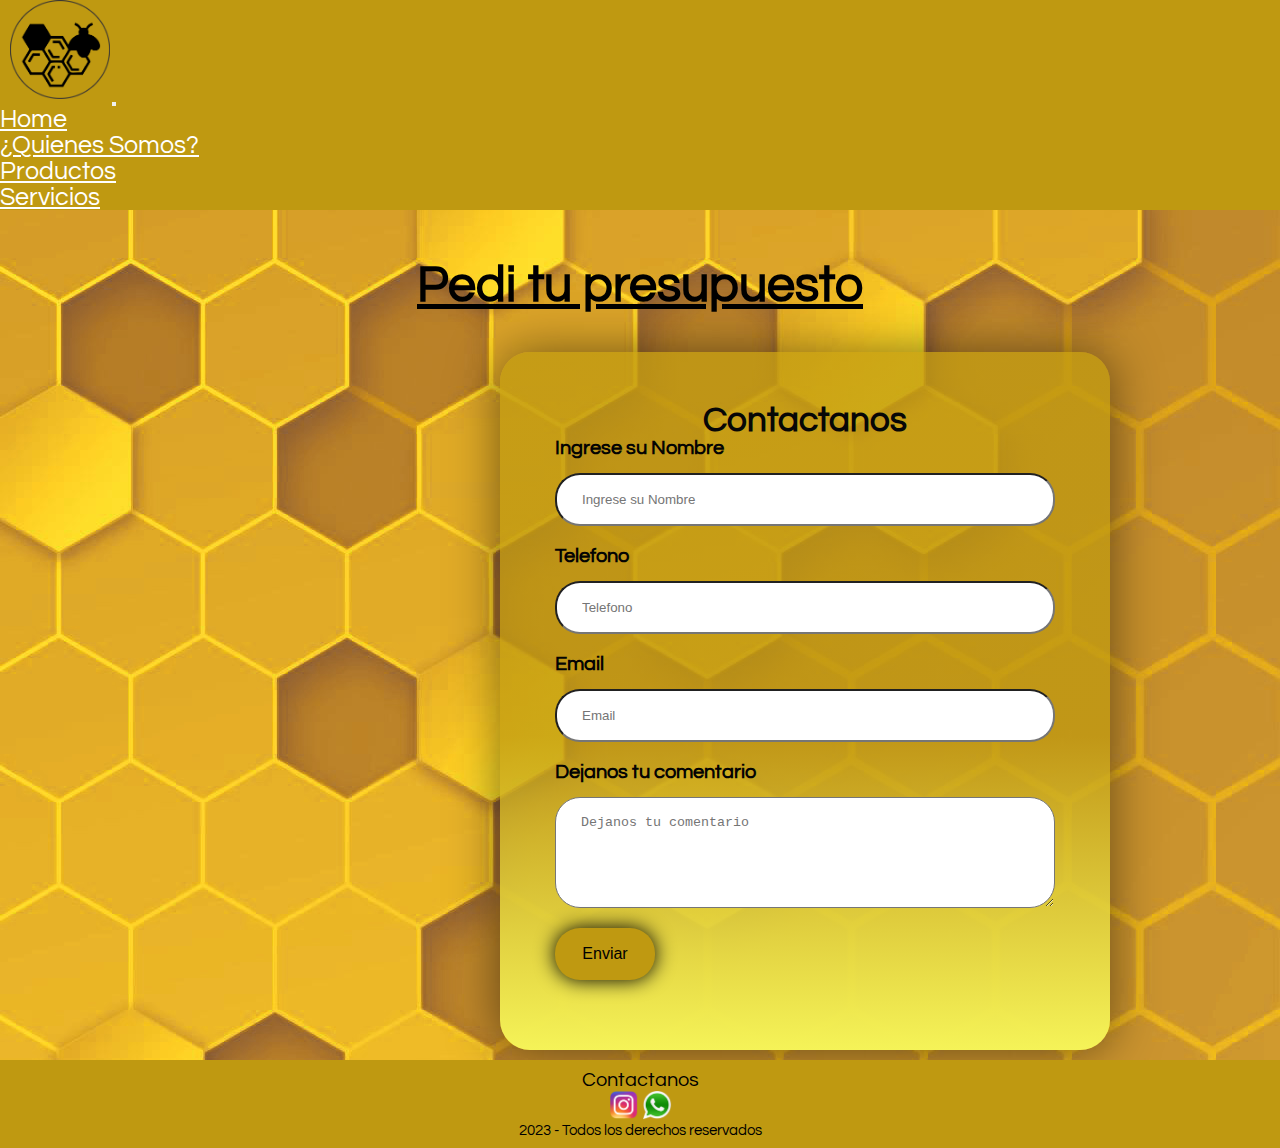
<file: page/presupuesto.html>
<!DOCTYPE html>
<html lang="en">
<head>
    <meta charset="UTF-8">
    <meta http-equiv="X-UA-Compatible" content="IE=edge">
    <meta name="viewport" content="width=device-width, initial-scale=1.0">
    <meta name="description" content="Te brindamos todo tipo de asesoramiento si quieres comprar nuestros productos o cosechar tu miel">
    <meta name="keywords" content="contacto, presupuesto, asesoramiento, dudas, mail, telefono, instagram">
     <!--bootstrap-->
    <link href="https://cdn.jsdelivr.net/npm/bootstrap@5.3.0/dist/css/bootstrap.min.css"
    rel="stylesheet"
    integrity="sha384-9ndCyUaIbzAi2FUVXJi0CjmCapSmO7SnpJef0486qhLnuZ2cdeRhO02iuK6FUUVM"
    crossorigin="anonymous">
    <!--css-->
    <link rel="stylesheet" href="../estilos/design.css">
    <title>MIEL LOS CHANGOS - Contactanos</title>
</head>
<body>
    <header>

        <nav class="navbar navbar-expand-lg mi-color">
            <div class="container-fluid">
              <a class="navbar-brand" href="index.html"><img src="../medios/iconomiluno.png" alt=""></a>
              <button class="navbar-toggler" type="button" data-bs-toggle="collapse" data-bs-target="#navbarNav" aria-controls="navbarNav" aria-expanded="false" aria-label="Toggle navigation">
                <span class="navbar-toggler-icon"></span>
              </button>
              <div class="collapse navbar-collapse" id="navbarNav">
                <ul class="navbar-nav">
                  <li class="nav-item">
                    <a class="nav-link menu" href="../index.html">Home</a>
                  </li>
                  <li class="nav-item">
                    <a class="nav-link menu" href="../page/quienes-somos.html">¿Quienes Somos?</a>
                  </li>
                  <li class="nav-item">
                    <a class="nav-link menu" href="../page/productos.html">Productos</a>
                  </li>
                  <li class="nav-item">
                    <a class="nav-link menu" href="../page/servicios.html">Servicios</a>
                  </li>
                </ul>
              </div>
            </div>
          </nav>
 
       
        
    </header>
    <main>

      <div class="titulopresu">
        <h1>Pedi tu presupuesto</h1>
      </div>
        

          <form action="">
                  <h2>Contactanos</h2>
            <div class="contacto">
              <label for="name">Ingrese su Nombre</label>
              <input type="text" name="name" id="name" placeholder="Ingrese su Nombre">
              <label for="phone">Telefono</label>
              <input type="tel" name="phone" id="phone" placeholder="Telefono">
              <label for="email">Email</label>
              <input type="email" name="email" id="email" placeholder="Email">
              <label for="message">Dejanos tu comentario</label>
              <textarea name="message" id="mesagge" cols="70" rows="5" placeholder="Dejanos tu comentario"></textarea>
              <input class="btn" type="submit" value="Enviar">
            </div>
              
          </form>
       
     
      
    </main>
    <footer>
        <section class="redes">
            <p>Contactanos</p>
            <a href="https://www.instagram.com/"><img src="../medios/pngwing.com (4).png" alt=""></a>
            <a href="https://www.wa.me/"><img src="../medios/pngwing.com (5).png" alt=""></a>
        </section>

        <section class="diseño">
                <p>2023 - Todos los derechos reservados</p>
          
        </section>

     
      
    </footer>
    <!--bs js-->
    <script src="https://cdn.jsdelivr.net/npm/bootstrap@5.3.0/dist/js/bootstrap.bundle.min.js"
     integrity="sha384-geWF76RCwLtnZ8qwWowPQNguL3RmwHVBC9FhGdlKrxdiJJigb/j/68SIy3Te4Bkz"
     crossorigin="anonymous"></script>
</body>
</html>
</file>
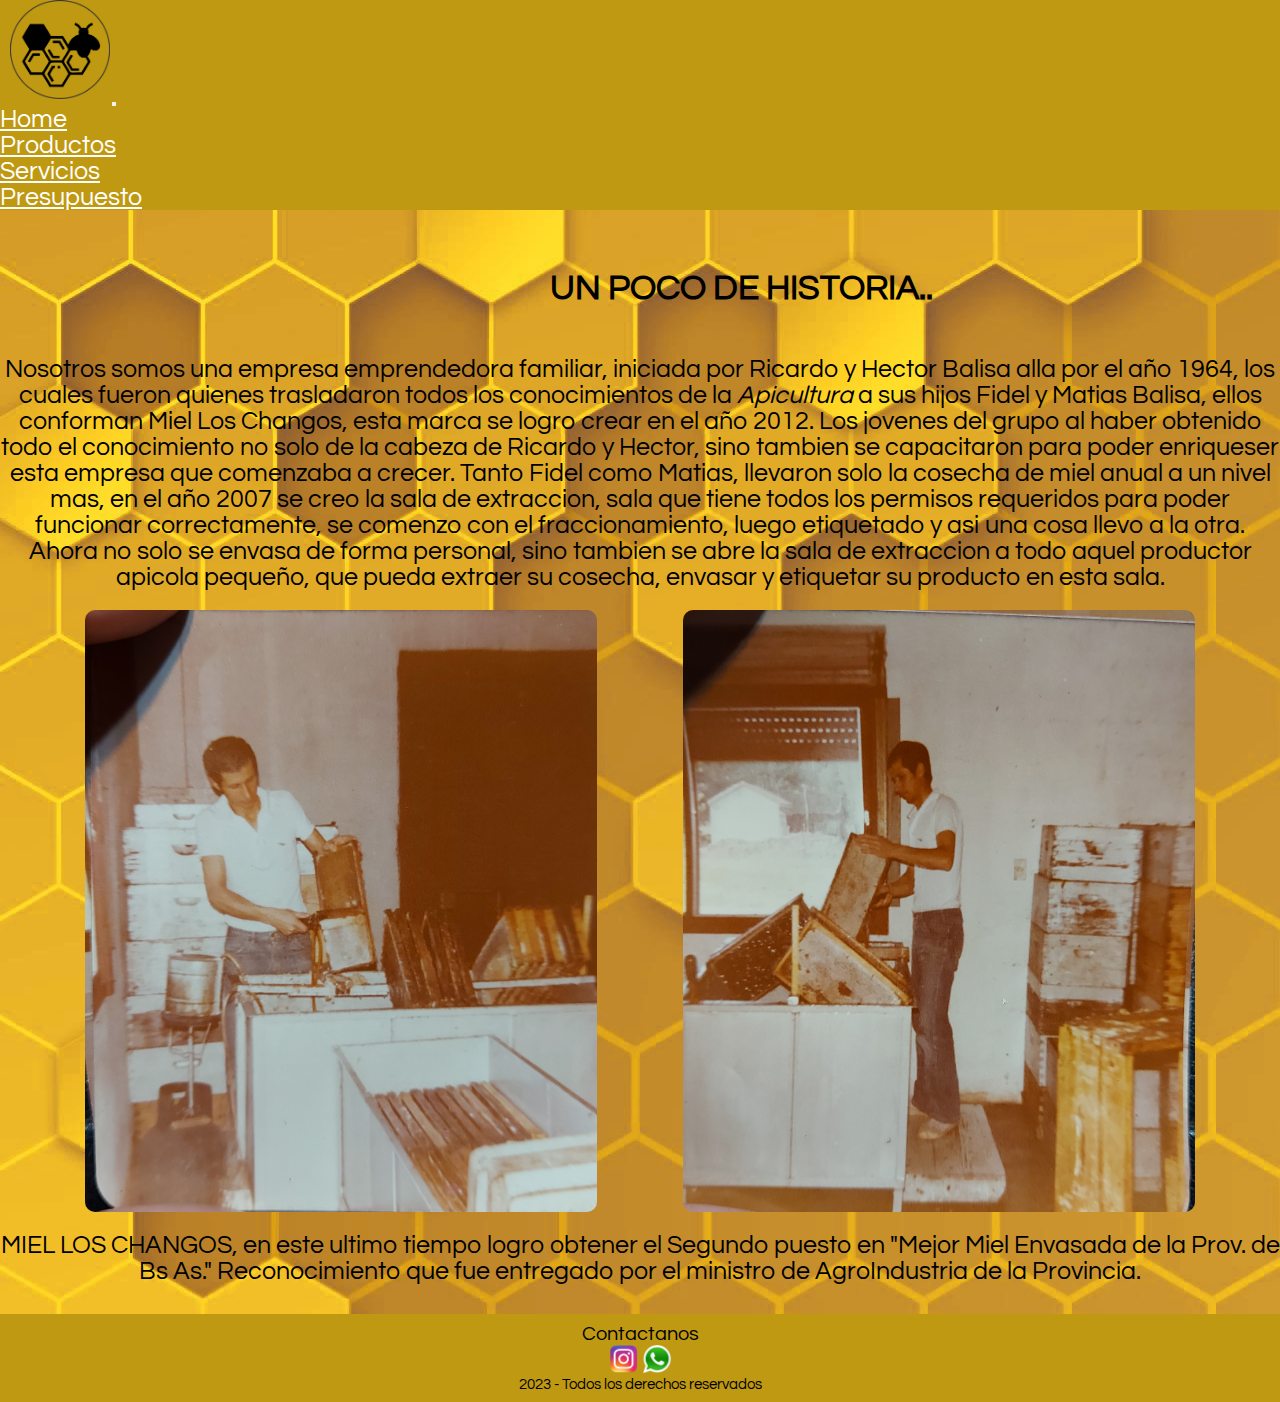
<file: page/quienes-somos.html>
<!DOCTYPE html>
<html lang="en">
<head>
    <meta charset="UTF-8">
    <meta http-equiv="X-UA-Compatible" content="IE=edge">
    <meta name="viewport" content="width=device-width, initial-scale=1.0">
    <meta name="description" content="Historia de nuestra empresa familiar, dos generaciones dedicadas de lleno a la apicultura.">
    <meta name="keywords" content="familia, empresa, historia, experiencia, apicultura, calidad, premios">
<!--bootstrap-->
    <link href="https://cdn.jsdelivr.net/npm/bootstrap@5.3.0/dist/css/bootstrap.min.css"
    rel="stylesheet"
    integrity="sha384-9ndCyUaIbzAi2FUVXJi0CjmCapSmO7SnpJef0486qhLnuZ2cdeRhO02iuK6FUUVM"
    crossorigin="anonymous">
<!--css-->
    <link rel="stylesheet" href="../estilos/design.css">
    <title>MIEL LOS CHANGOS - Quienes Somos</title>
</head>
<body>
    <header>
        <nav class="navbar navbar-expand-lg mi-color">
            <div class="container-fluid">
              <a class="navbar-brand" href="index.html"><img src="../medios/iconomiluno.png" alt=""></a>
              <button class="navbar-toggler" type="button" data-bs-toggle="collapse" data-bs-target="#navbarNav" aria-controls="navbarNav" aria-expanded="false" aria-label="Toggle navigation">
                <span class="navbar-toggler-icon"></span>
              </button>
              <div class="collapse navbar-collapse" id="navbarNav">
                <ul class="navbar-nav">
                  <li class="nav-item">
                    <a class="nav-link menu" href="../index.html">Home</a>
                  </li>
                  <li class="nav-item">
                    <a class="nav-link menu" href="../page/productos.html">Productos</a>
                  </li>
                  <li class="nav-item">
                    <a class="nav-link menu" href="../page/servicios.html">Servicios</a>
                  </li>
                  <li class="nav-item">
                    <a class="nav-link menu" href="../page/presupuesto.html">Presupuesto</a>
                  </li>
                </ul>
              </div>
            </div>
          </nav>

      
    </header>

    <main>
        <h1 class="titulohistoria">UN POCO DE HISTORIA..</h1>
        
        <p>Nosotros somos una empresa emprendedora familiar, iniciada por Ricardo y Hector Balisa alla por el año 1964, los cuales fueron quienes
           trasladaron todos los conocimientos de la <i>Apicultura</i> a sus hijos Fidel y Matias Balisa, ellos conforman Miel Los Changos,
           esta marca se logro crear en el año 2012. Los jovenes del grupo al haber obtenido todo el conocimiento no solo de la cabeza de Ricardo y Hector, 
           sino tambien se capacitaron para poder enriqueser esta empresa que comenzaba a crecer.
           Tanto Fidel como Matias, llevaron solo la cosecha de miel anual a un nivel mas, en el año 2007 se creo la sala de extraccion, 
           sala que tiene todos los permisos requeridos para poder funcionar correctamente, se comenzo con el fraccionamiento, luego etiquetado y
           asi una cosa llevo a la otra. Ahora no solo se envasa de forma personal, sino tambien se abre la sala de extraccion a todo aquel
           productor apicola pequeño, que pueda extraer su cosecha, envasar y etiquetar su producto en esta sala.</p>
        <div class="papajoven">
           <img src="../medios/20210524_213948.jpg" alt="imagen antigua, hombre parado manipulando marco con cuchilla termica">
           <img src="../medios/20210524_214000.jpg" alt="hombre parado de costado con marco en la mano">
         </div>
        <p class="parte2">
           MIEL LOS CHANGOS, en este ultimo tiempo logro obtener el Segundo puesto en "Mejor Miel Envasada de la Prov. de Bs As."
           Reconocimiento que fue entregado por el ministro de AgroIndustria de la Provincia.
        </p>

    </main>
    
    <footer>
        <section class="redes">
            <p>Contactanos</p>
            <a href="https://instagram.com/"><img src="../medios/pngwing.com (4).png"alt=""></a>
            <a href="https://www.wa.me/"><img src="../medios/pngwing.com (5).png" alt=""></a>
        </section>

       <section class="diseño">
        <p>2023 - Todos los derechos reservados</p>
      
       </section>
    </footer>
<!--bs js-->
<script src="https://cdn.jsdelivr.net/npm/bootstrap@5.3.0/dist/js/bootstrap.bundle.min.js"
integrity="sha384-geWF76RCwLtnZ8qwWowPQNguL3RmwHVBC9FhGdlKrxdiJJigb/j/68SIy3Te4Bkz"
crossorigin="anonymous"></script>
    
</body>
</html>
</file>
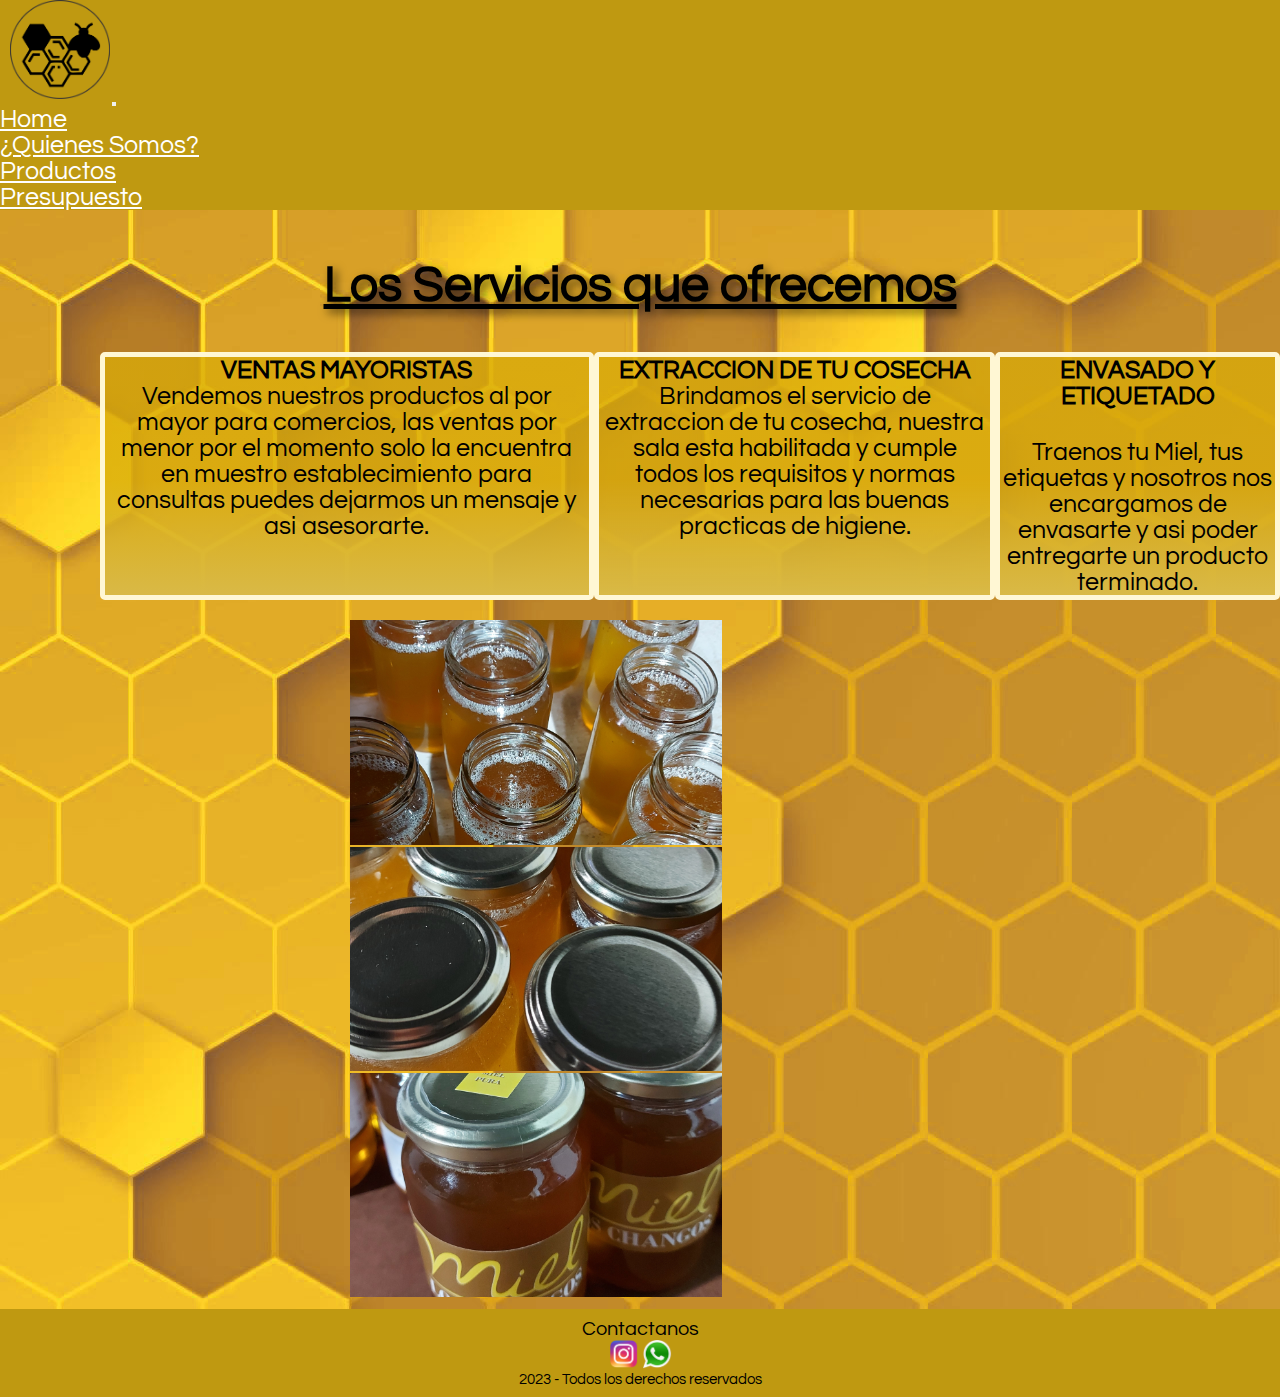
<file: page/servicios.html>
<!DOCTYPE html>
<html lang="en">
<head>
    <meta charset="UTF-8">
    <meta http-equiv="X-UA-Compatible" content="IE=edge">
    <meta name="viewport" content="width=device-width, initial-scale=1.0">
    <meta name="description" content="Ofrecemos servicios de extraccion, venta mayorista y envasado/etiquetado de tu miel">
    <meta name="keywords" content="alquiler, venta, mayorista, servicio, cosecha, etiqueta, fraccionado">
    <!--bootstrap-->
    <link href="https://cdn.jsdelivr.net/npm/bootstrap@5.3.0/dist/css/bootstrap.min.css"
    rel="stylesheet"
    integrity="sha384-9ndCyUaIbzAi2FUVXJi0CjmCapSmO7SnpJef0486qhLnuZ2cdeRhO02iuK6FUUVM"
    crossorigin="anonymous">
   <!--css-->
    <link rel="stylesheet" href="../estilos/design.css">
    <title>MIEL LOS CHANGOS - Servicios</title>
</head>
<body>
    <header>

          <nav class="navbar navbar-expand-lg mi-color">
            <div class="container-fluid">
              <a class="navbar-brand" href="index.html"><img src="../medios/iconomiluno.png" alt=""></a>
              <button class="navbar-toggler" type="button" data-bs-toggle="collapse" data-bs-target="#navbarNav" aria-controls="navbarNav" aria-expanded="false" aria-label="Toggle navigation">
                <span class="navbar-toggler-icon"></span>
              </button>
              <div class="collapse navbar-collapse" id="navbarNav">
                <ul class="navbar-nav">
                  <li class="nav-item">
                    <a class="nav-link menu" href="../index.html">Home</a>
                  </li>
                  <li class="nav-item">
                    <a class="nav-link menu" href="../page/quienes-somos.html">¿Quienes Somos?</a>
                  </li>
                  <li class="nav-item">
                    <a class="nav-link menu" href="../page/productos.html">Productos</a>
                  </li>
                  <li class="nav-item">
                    <a class="nav-link menu" href="../page/presupuesto.html">Presupuesto</a>
                  </li>
                </ul>
              </div>
            </div>
          </nav>
       
        
           
    </header>
    
    <main>

        <section class="serviciotitulo">
            <h1>Los Servicios que ofrecemos</h1>
        </section>

        <div class="servtext row container">
          <div class="serv1 col-lg-4 col-sm-7 col-12">
                <h2 class="">VENTAS MAYORISTAS</h2>
                <p>Vendemos nuestros productos al por mayor para comercios, las ventas por menor por el momento solo la encuentra en muestro establecimiento
                       para consultas puedes dejarmos un mensaje y asi asesorarte.</p>
          </div>
          <div class="serv2 col-lg-4 col-sm-7 col-12">
            <h2>EXTRACCION DE TU COSECHA</h2>
            <p>Brindamos el servicio de extraccion de tu cosecha, nuestra sala esta habilitada y 
               cumple todos los requisitos y normas necesarias para las 
               buenas practicas de higiene.</p>
          </div>
          <div class="serv3 col-lg-4 col-sm-7 col-12">
            <h2>ENVASADO Y ETIQUETADO</h2>
            <p class="ref-etiq">Traenos tu Miel, tus etiquetas y nosotros nos encargamos de envasarte y asi poder
               entregarte un producto terminado.</p>  
          </div>
        </div>


       
         <!----------------- carrusel ------------------------------>

         <div class="carrusel w-50 d-flex justify-content-center align-items-center">
            <div id="carouselExampleSlidesOnly" class="carousel slide" data-bs-ride="carousel">
                <div class="carousel-inner">
                  <div class="carousel-item active">
                    <img src="../medios/llenado-recorte-2.jpg" class="d-block w-100" alt="proceso de llenado">
                  </div>
                  <div class="carousel-item">
                    <img src="../medios/envasado-recorte-2.jpg" class="d-block w-100" alt="envasando nuestra miel">
                  </div>
                  <div class="carousel-item">
                    <img src="../medios/etiquetado-recorte-2.jpg" class="d-block w-100" alt="producto etiquetado">
                  </div>
                </div>
              </div>
         </div>
        
         
    </main>

    <footer>
        <section class="redes">
            <p>Contactanos</p>
            <a href="https://instagram.com/"><img src="../medios/pngwing.com (4).png"alt=""></a>
            <a href="https://www.wa.me/"><img src="../medios/pngwing.com (5).png" alt=""></a>
        </section>

       <section class="diseño">
            <p>2023 - Todos los derechos reservados</p>
      
       </section>
    </footer>
    <!--bs js-->
    <script src="https://cdn.jsdelivr.net/npm/bootstrap@5.3.0/dist/js/bootstrap.bundle.min.js"
     integrity="sha384-geWF76RCwLtnZ8qwWowPQNguL3RmwHVBC9FhGdlKrxdiJJigb/j/68SIy3Te4Bkz"
     crossorigin="anonymous"></script>
</body>
</html>
</file>
<file: estilos/design.css>
@charset "UTF-8";
@import url("https://fonts.googleapis.com/css2?family=Questrial&display=swap");
* {
  margin: 0%;
  padding: 0%;
}

html {
  font-size: 62.5%;
  font-family: "Questrial", sans-serif;
}

/*header*/
/*---------zona navegable--------------*/
header img {
  width: 100px;
  margin-bottom: 5px;
  margin-left: 10px;
}

.mi-color {
  background-color: #BF9911;
}

.menu {
  color: white;
  font-family: "Questrial", sans-serif;
  font-size: 2.5rem;
}

/*banner---------------------------*/
.banner {
  background-image: url(../medios/fondo2.png);
  height: 250px;
  background-size: cover;
  font-size: 3rem;
}
.banner h1 {
  display: flex;
  text-align: center;
  align-items: center;
  text-decoration: none;
  font-size: 9rem;
  padding: 50px;
  color: black;
  text-shadow: 5px 1px 6px rgba(0, 0, 0, 0.77);
}
.banner p {
  text-align: center;
  font-size: 3rem;
}
.banner .slogan {
  color: white;
  text-shadow: 4px 0px 11px rgb(0, 0, 0);
}

/*Main.......................*/
main {
  background-image: url(../medios/fondo5.jpg);
  padding-top: 10px;
  padding-bottom: 10px;
}
main h3 {
  text-align: center;
  font-size: 3rem;
}
main img {
  width: 40%;
}
main p {
  font-size: 2.5rem;
  text-align: center;
}

.galeria {
  display: grid;
  grid-template-areas: "titulo-1 titulo-1 titulo-1" "foto-1 texto-1 foto-2" "foto-3 foto-4 texto-2" "texto-4 foto-5 foto-6" "titulo-2 foto-7 texto-3";
  grid-template-columns: repeat(3, 25%);
  grid-template-rows: 200px 400px 400px 400px 500px;
  justify-content: center;
  justify-items: center;
  align-items: center;
  gap: 3px;
  font-size: 2.5rem;
  text-transform: none;
}
.galeria p {
  text-align: center;
  text-shadow: 5px 2px 10px rgba(0, 0, 0, 0.9);
}
.galeria .titulo-1 {
  grid-area: titulo-1;
  text-align: center;
}
.galeria .foto-1 {
  grid-area: foto-1;
}
.galeria .texto-1 {
  grid-area: texto-1;
}
.galeria .foto-2 {
  grid-area: foto-2;
}
.galeria .foto-3 {
  grid-area: foto-3;
}
.galeria .foto-4 {
  grid-area: foto-4;
}
.galeria .texto-2 {
  grid-area: texto-2;
  color: black;
  text-shadow: 5px 2px 10px rgba(0, 0, 0, 0.9);
}
.galeria .texto-4 {
  grid-area: texto-4;
}
.galeria .foto-5 {
  grid-area: foto-5;
}
.galeria .foto-6 {
  grid-area: foto-6;
}
.galeria .titulo-2 {
  grid-area: titulo-2;
  color: black;
}
.galeria .foto-7 {
  grid-area: foto-7;
}
.galeria .texto-3 {
  grid-area: texto-3;
}
.galeria h2 {
  font-size: 4rem;
  padding-top: 60px;
  color: black;
  text-shadow: 4px 4px 9px rgba(0, 0, 0, 0.6);
}
.galeria img {
  width: 100%;
  height: 100%;
  border-radius: 10px;
  box-shadow: 0 0 50px;
}
.galeria p {
  text-transform: none;
}

/*FOOTER.........................*/
footer {
  background-color: #BF9911;
  color: black;
  font-size: 1.5rem;
  text-align: center;
  padding-top: 10px;
  padding-bottom: 10px;
}
footer img {
  width: 30px;
}
footer h3 {
  font-size: 2.5rem;
  padding-top: 10px;
  padding-bottom: 20px;
}
footer iframe {
  width: 40%;
  height: 50%;
}

.redes p {
  font-size: 2rem;
}

.diseño {
  text-align: center;
}
.diseño p {
  font-size: 1.75;
}

/*Quienes Somos............................*/
.titulohistoria {
  width: 500px;
  padding: 50px;
  font-size: 3.5rem;
  margin-left: 500px;
  color: black;
}

p {
  color: black;
}

.papajoven {
  display: flex;
  justify-content: center;
  justify-content: space-evenly;
  padding-top: 20px;
  padding-bottom: 20px;
}
.papajoven img {
  border-radius: 10px;
}

.parte2 {
  padding-bottom: 20px;
}

/*PRODUCTOS......................*/
.presentacion h1 {
  text-align: center;
  font-size: 5rem;
  text-decoration: underline;
  margin: 10px 10px;
  padding: 30px;
  text-shadow: 4px 4px 10px rgba(0, 0, 0, 0.6);
}

.frascos, .balde, .propoleo, .liquido {
  border-radius: 10px 10px 10px 10px;
  border: 9px solid #FFF7D4;
  background-image: linear-gradient(0deg, rgb(245, 243, 88) 0%, rgba(191, 153, 17, 0.7764355742) 48%);
  margin: 0% auto;
}
.frascos h2, .balde h2, .propoleo h2, .liquido h2 {
  font-size: 3rem;
  text-align: center;
}

/*SERVICIOS.....................*/
.serviciotitulo h1 {
  color: black;
  text-align: center;
  font-size: 5rem;
  text-decoration: underline;
  margin: 10px 10px;
  padding: 30px;
  text-shadow: 4px 4px 10px rgba(0, 0, 0, 0.6);
}

.servtext {
  display: flex;
  justify-content: center;
  margin-left: 100px;
  margin-bottom: 20px;
}
.servtext .serv1, .servtext .serv3, .servtext .serv2 {
  border-radius: 5px 5px 5px 5px;
  border: 5px solid #FFF7D4;
  background-image: linear-gradient(0deg, rgb(217, 185, 70) 0%, rgba(217, 171, 9, 0.7764355742) 48%);
}
.servtext .serv1 h2, .servtext .serv3 h2, .servtext .serv2 h2 {
  text-align: center;
  color: black;
  font-size: 2.5rem;
}
.servtext .serv3 .ref-etiq {
  padding-top: 30px;
}

.carrusel {
  margin-left: 350px;
}

/*PRESUPUESTO.....................*/
.titulopresu {
  display: flex;
  text-align: center;
  align-items: center;
  color: black;
  text-decoration: underline;
  margin: 10px 10px;
  padding: 30px;
  justify-content: center;
}
.titulopresu h1 {
  font-size: 50px;
}

form {
  padding: 50px 55px;
  box-shadow: 0 0 50px rgba(0, 0, 0, 0.5);
  border-radius: 30px;
  background-image: linear-gradient(0deg, rgb(245, 243, 88) 0%, rgba(191, 153, 17, 0.7764355742) 45%);
  text-align: center;
  width: 500px;
  margin-left: 500px;
}
form h2 {
  color: rgb(7, 7, 7);
  font-size: 35px;
}
form .contacto {
  display: flex;
  flex-direction: column;
  text-align: left;
}
form .contacto label {
  color: #040403;
  font-size: 2rem;
  font-weight: 600;
  margin-bottom: 15px;
}
form .contacto input, form .contacto textarea {
  padding: 17px 25px;
  border-radius: 25px;
  margin-bottom: 20px;
  outline: none;
}
form .contacto .btn {
  font-size: 16px;
  color: black;
  border: 5px;
  border-radius: 25px;
  background-color: #BF9911;
  box-shadow: 0 0 20px;
  width: 100px;
  cursor: pointer;
}

@media only screen and (max-width: 500px) {
  /*Header*/
  .menu {
    font-size: 15px;
  }
  .banner h1 {
    font-size: 25px;
  }
  .banner p {
    font-size: 1.75rem;
  }
  /*main*/
  .galeria {
    grid-template-areas: "titulo-1" "foto-1" "texto-1" "foto-2" "foto-4" "texto-2" "foto-5" "texto-4" "foto-6" "titulo-2" "foto-7" "texto-3";
    grid-template-columns: 95%;
    grid-template-rows: 200px repeat(11, 300px);
  }
  .foto-3 {
    display: none;
  }
  /*footer*/
  footer iframe {
    width: 90%;
    height: 50%;
  }
  /*presupuesto*/
  .titulopresu h1 {
    font-size: 30px;
  }
  form {
    width: 100%;
    margin-left: 0%;
  }
  /*servicios*/
  .serviciotitulo h1 {
    font-size: 30px;
  }
  .servtext {
    margin-left: 1px;
  }
  .carrusel {
    margin-left: 100px;
  }
  /*quienes somos*/
  .titulohistoria {
    width: 100%;
    margin-left: 5px;
    font-size: 40px;
  }
}
@media only screen and (min-width: 481px) and (max-width: 978px) {
  .banner h1 {
    font-size: 45px;
  }
  /*main*/
  .galeria {
    grid-template-areas: "titulo-1" "foto-1" "texto-1" "foto-2" "foto-4" "texto-2" "foto-5" "texto-4" "foto-6" "titulo-2" "foto-7" "texto-3";
    grid-template-columns: 95%;
    grid-template-rows: 200px repeat(11, 300px);
  }
  .foto-3 {
    display: none;
  }
  /*presupuesto*/
  form {
    width: 100%;
    margin-left: 0px;
  }
  /*servicios*/
  .serviciotitulo h1 {
    font-size: 20px;
  }
  .servtext {
    margin-left: 1px;
  }
  .carrusel {
    margin-left: 100px;
  }
  /*quienes somos*/
  .titulohistoria {
    width: 100%;
    margin-left: 5px;
    font-size: 35px;
  }
}

/*# sourceMappingURL=design.css.map */
</file>
